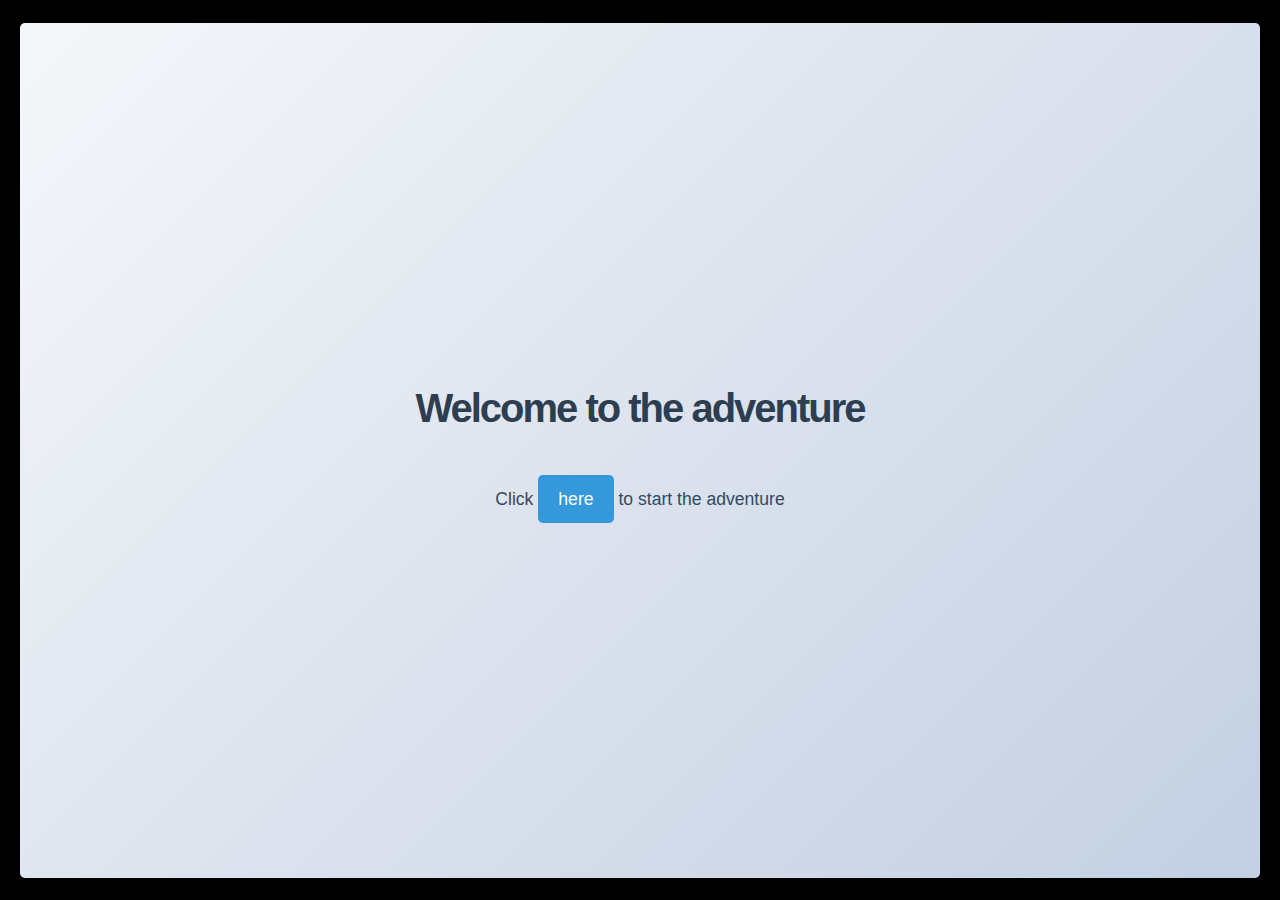
<file: ui/views/index.html>
<!DOCTYPE html>
<html lang="en">

    <head>
        <meta charset="UTF-8">
        <meta name="viewport" content="width=device-width, initial-scale=1.0">
        <title>Adventure</title>
        <link rel="stylesheet" href="/ui/styles/home.css">
    </head>

    <body>
        <div class="container">
            <h1>Welcome to the adventure</h1>
            <p>Click <a href="/start">here</a> to start the adventure</p>
        </div>

    </body>

</html>
</file>
<file: ui/styles/home.css>
body {
  font-family: "Inter", -apple-system, BlinkMacSystemFont, "Segoe UI", Roboto,
    Oxygen, Ubuntu, Cantarell, "Open Sans", "Helvetica Neue", sans-serif;
  display: flex;
  justify-content: center;
  align-items: center;
  height: 100vh;
  margin: 0;
  text-align: center;
  background-color: black;
  padding: 0;
}

h1 {
  color: #2c3e50;
  font-size: 2.5rem;
  margin-bottom: 1rem;
  letter-spacing: -0.05em;
}

p {
  color: #34495e;
  font-size: 1.1rem;
  line-height: 1.6;
}

a {
  display: inline-block;
  background-color: #3498db;
  color: white;
  padding: 10px 20px;
  text-decoration: none;
  border-radius: 5px;
  transition: background-color 0.3s ease, transform 0.2s;
  margin-top: 10px;
}

a:hover {
  background-color: #2980b9;
  transform: scale(1.05);
}

.container {
  display: flex;
  width: 100%;
  height: 95%;
  margin: 20px;
  flex-direction: column;
  background: linear-gradient(135deg, #f5f7fa 0%, #c3cfe2 100%);
  align-items: center;
  justify-content: center;
  border-radius: 5px;
  box-shadow: 0 0 10px rgba(0, 0, 0, 0.1);
}

.storyContainer {
  display: flex;
  width: 100%;
  height: 95%;
  margin: 20px;
  padding: 0 100px;
  flex-direction: column;
  background: linear-gradient(135deg, #f5f7fa 0%, #c3cfe2 100%);
  border-radius: 5px;
  box-shadow: 0 0 10px rgba(0, 0, 0, 0.1);
  align-items: center;
  justify-content: center;
  text-align: justify;
}
</file>
